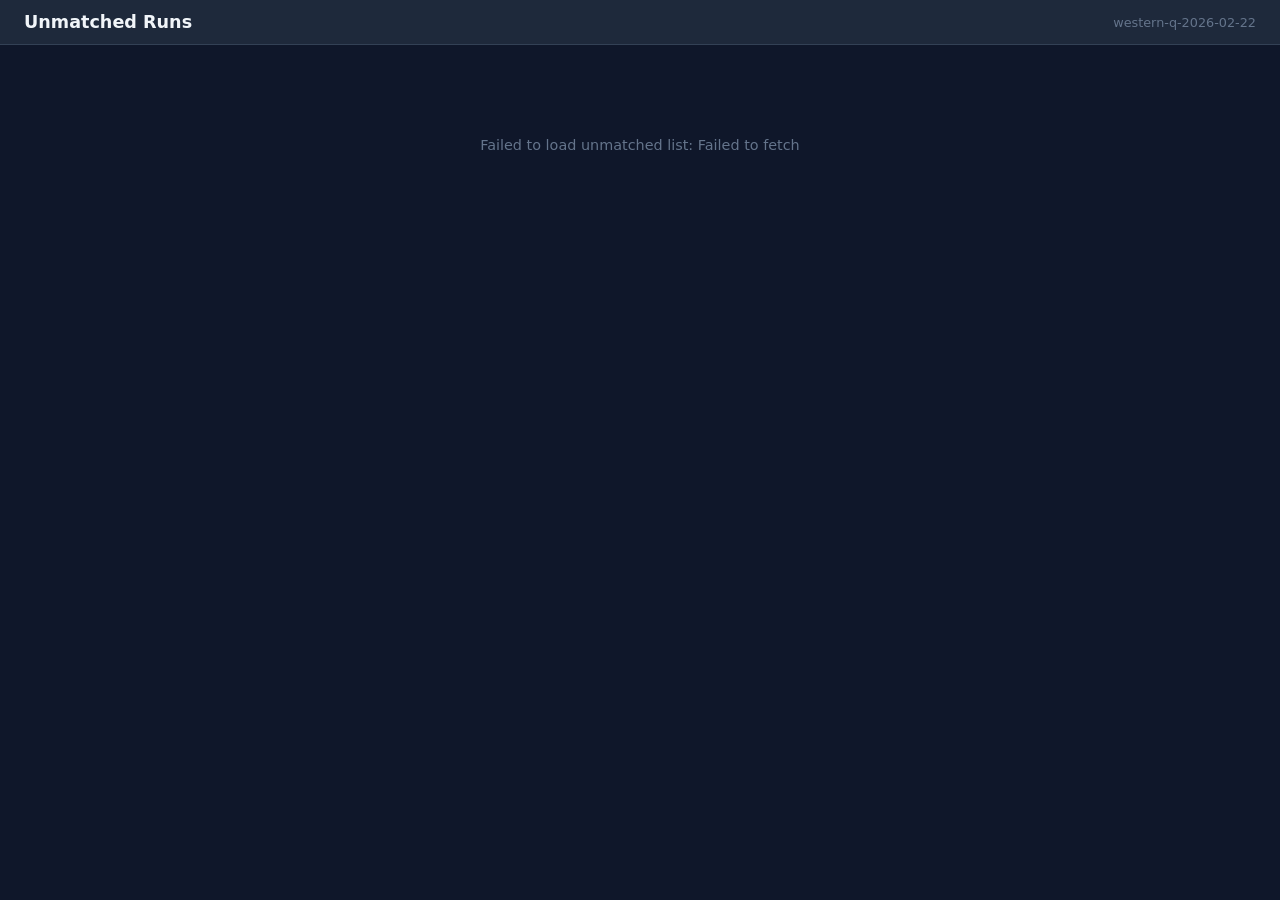
<file: web/races/western-q-2026-02-22/unmatched.html>
<!DOCTYPE html>
<html lang="en">
<head>
    <meta charset="UTF-8">
    <meta name="viewport" content="width=device-width, initial-scale=1.0">
    <title>Unmatched Runs — Western Q 2026</title>
    <style>
        * { margin: 0; padding: 0; box-sizing: border-box; }

        body {
            font-family: -apple-system, BlinkMacSystemFont, 'Segoe UI', system-ui, sans-serif;
            background: #0f172a;
            color: #e2e8f0;
            min-height: 100vh;
        }

        header {
            background: #1e293b;
            border-bottom: 1px solid #334155;
            padding: 12px 24px;
            display: flex;
            align-items: center;
            justify-content: space-between;
        }

        header h1 {
            font-size: 1.1rem;
            font-weight: 600;
            color: #f1f5f9;
        }

        header .race-slug {
            font-size: 0.8rem;
            color: #64748b;
        }

        .container {
            max-width: 1300px;
            margin: 0 auto;
            padding: 20px 24px;
        }

        /* Camera tabs */
        .cam-tabs {
            display: flex;
            gap: 8px;
            margin-bottom: 20px;
        }

        .cam-tab {
            padding: 7px 18px;
            border: 1px solid #475569;
            border-radius: 6px;
            background: #1e293b;
            color: #94a3b8;
            cursor: pointer;
            font-size: 0.85rem;
            transition: all 0.15s;
        }

        .cam-tab:hover { background: #334155; color: #e2e8f0; }

        .cam-tab.active {
            background: #3b82f6;
            border-color: #3b82f6;
            color: #fff;
        }

        /* Table */
        .um-table {
            width: 100%;
            border-collapse: collapse;
            font-size: 0.85rem;
        }

        .um-table thead th {
            text-align: left;
            padding: 8px 10px;
            color: #94a3b8;
            border-bottom: 1px solid #334155;
            font-weight: 500;
            font-size: 0.78rem;
            text-transform: uppercase;
            letter-spacing: 0.04em;
            white-space: nowrap;
        }

        .um-table tbody tr { border-bottom: 1px solid #1e293b; }
        .um-table tbody tr:hover { background: #1e293b; }

        .um-table td {
            padding: 6px 10px;
            vertical-align: middle;
        }

        .mono {
            font-family: 'SF Mono', Menlo, monospace;
        }

        .text-muted { color: #94a3b8; }

        /* Thumbnail */
        .um-thumb {
            width: 110px;
            height: auto;
            border-radius: 4px;
            cursor: pointer;
            border: 1px solid #334155;
            transition: border-color 0.15s;
        }
        .um-thumb:hover { border-color: #3b82f6; }

        .play-btn {
            padding: 4px 12px;
            background: #334155;
            color: #e2e8f0;
            border: 1px solid #475569;
            border-radius: 4px;
            cursor: pointer;
            font-size: 0.8rem;
        }
        .play-btn:hover { background: #475569; }

        /* Bib selects — side by side */
        .bib-selects {
            display: flex;
            gap: 6px;
            align-items: center;
        }

        .bib-select {
            width: 190px;
            padding: 5px 6px;
            background: #0f172a;
            color: #e2e8f0;
            border: 1px solid #475569;
            border-radius: 4px;
            font-size: 0.82rem;
        }
        .bib-select:focus { border-color: #3b82f6; outline: none; }

        .bib-label {
            font-size: 0.7rem;
            color: #64748b;
            text-transform: uppercase;
            letter-spacing: 0.04em;
            margin-bottom: 2px;
        }

        .bib-col {
            display: flex;
            flex-direction: column;
        }

        /* Assign button */
        .assign-btn {
            padding: 6px 16px;
            background: #059669;
            color: #fff;
            border: none;
            border-radius: 4px;
            cursor: pointer;
            font-size: 0.85rem;
            font-weight: 500;
            transition: background 0.15s;
            white-space: nowrap;
        }
        .assign-btn:hover { background: #047857; }
        .assign-btn:disabled { background: #475569; cursor: not-allowed; }

        /* Delete button */
        .delete-btn {
            padding: 6px 12px;
            background: transparent;
            color: #ef4444;
            border: 1px solid #dc2626;
            border-radius: 4px;
            cursor: pointer;
            font-size: 0.82rem;
            font-weight: 500;
            transition: all 0.15s;
            white-space: nowrap;
        }
        .delete-btn:hover { background: #dc2626; color: #fff; }
        .delete-btn:disabled { background: #475569; color: #94a3b8; border-color: #475569; cursor: not-allowed; }

        .action-btns { display: flex; gap: 6px; }

        /* Status messages */
        .empty-msg {
            color: #64748b;
            padding: 40px;
            text-align: center;
            font-size: 0.9rem;
        }

        .status-bar {
            display: flex;
            align-items: center;
            justify-content: space-between;
            margin-bottom: 12px;
            color: #94a3b8;
            font-size: 0.85rem;
        }

        /* Video lightbox */
        .vlb-overlay {
            display: none;
            position: fixed;
            inset: 0;
            background: rgba(0,0,0,0.85);
            z-index: 1000;
            align-items: center;
            justify-content: center;
        }
        .vlb-overlay.open { display: flex; }

        .vlb-inner {
            position: relative;
            max-width: 90vw;
            max-height: 90vh;
        }

        .vlb-inner video {
            max-width: 90vw;
            max-height: 85vh;
            border-radius: 6px;
        }

        .vlb-close {
            position: absolute;
            top: -32px;
            right: 0;
            background: none;
            border: none;
            color: #fff;
            font-size: 1.5rem;
            cursor: pointer;
        }

        .vlb-info {
            text-align: center;
            margin-top: 8px;
            color: #94a3b8;
            font-size: 0.85rem;
        }

        /* Montage preview in lightbox */
        .vlb-montage {
            max-width: 90vw;
            max-height: 85vh;
            border-radius: 6px;
        }

        /* Tabs for video vs montage preview */
        .preview-tabs {
            display: inline-flex;
            gap: 4px;
            margin-bottom: 4px;
        }

        .preview-tab {
            padding: 2px 10px;
            border: 1px solid #475569;
            border-radius: 4px;
            background: #1e293b;
            color: #94a3b8;
            cursor: pointer;
            font-size: 0.75rem;
        }
        .preview-tab.active { background: #3b82f6; border-color: #3b82f6; color: #fff; }
    </style>
</head>
<body>

<header>
    <h1>Unmatched Runs</h1>
    <span class="race-slug" id="raceSlug"></span>
</header>

<div class="container">
    <div class="status-bar">
        <span id="totalCount"></span>
    </div>
    <div class="cam-tabs" id="camTabs"></div>
    <div id="listContainer">
        <div class="empty-msg">Loading...</div>
    </div>
</div>

<!-- Video / Montage Lightbox -->
<div class="vlb-overlay" id="vlbOverlay">
    <div class="vlb-inner" id="vlbInner">
        <button class="vlb-close" id="vlbClose">&times;</button>
        <video id="vlbVideo" controls></video>
        <img id="vlbMontage" class="vlb-montage" style="display:none;">
        <div class="vlb-info" id="vlbInfo"></div>
    </div>
</div>

<script>
const EDGE_API = 'http://localhost:5000';
let manifest = null;
let unmatchedData = null;
let activeCam = '';
let mediaBase = '';
let raceSlug = '';
let girlsBibs = [];
let boysBibs = [];

async function init() {
    // Load manifest for bib list
    try {
        const mResp = await fetch('race_manifest.json?v=' + Date.now());
        manifest = await mResp.json();
        raceSlug = manifest.media_base_url.split('/').pop();
        mediaBase = `${EDGE_API}/montages/${raceSlug}`;
        document.getElementById('raceSlug').textContent = raceSlug;
    } catch (e) {
        document.getElementById('listContainer').innerHTML =
            `<div class="empty-msg">Failed to load manifest: ${e.message}</div>`;
        return;
    }

    // Build Girls / Boys bib lists from manifest categories
    for (const cat of (manifest.categories || [])) {
        const isGirls = /girl/i.test(cat.id);
        const isBoys = /boy/i.test(cat.id);
        for (const ath of (cat.athletes || [])) {
            const entry = { bib: ath.bib, name: `${ath.first} ${ath.last}`, catId: cat.id };
            if (isGirls) girlsBibs.push(entry);
            else if (isBoys) boysBibs.push(entry);
        }
    }
    girlsBibs.sort((a, b) => a.bib - b.bib);
    boysBibs.sort((a, b) => a.bib - b.bib);

    // Load unmatched list
    try {
        const resp = await fetch(`${EDGE_API}/api/unmatched/list?race=${raceSlug}`);
        if (!resp.ok) throw new Error(`HTTP ${resp.status}`);
        unmatchedData = await resp.json();
    } catch (e) {
        document.getElementById('listContainer').innerHTML =
            `<div class="empty-msg">Failed to load unmatched list: ${e.message}</div>`;
        return;
    }

    if (!unmatchedData.unmatched || unmatchedData.unmatched.length === 0) {
        document.getElementById('listContainer').innerHTML =
            '<div class="empty-msg">No unmatched runs found.</div>';
        return;
    }

    document.getElementById('totalCount').textContent =
        `${unmatchedData.unmatched.length} unmatched runs total`;

    // Build camera tabs
    const tabsEl = document.getElementById('camTabs');
    tabsEl.innerHTML = unmatchedData.cameras.map(cam => {
        const count = unmatchedData.counts[cam] || 0;
        return `<button class="cam-tab" data-cam="${cam}">${cam} (${count})</button>`;
    }).join('');

    activeCam = unmatchedData.cameras[0] || '';
    tabsEl.querySelectorAll('.cam-tab').forEach(btn => {
        btn.addEventListener('click', () => {
            activeCam = btn.dataset.cam;
            tabsEl.querySelectorAll('.cam-tab').forEach(b => b.classList.remove('active'));
            btn.classList.add('active');
            renderList();
        });
    });
    tabsEl.querySelector('.cam-tab')?.classList.add('active');

    setupLightbox();
    renderList();
}

function buildOptions(list, label) {
    return `<option value="">— ${label} —</option>` +
        list.map(o => `<option value="${o.bib}">#${o.bib} ${o.name}</option>`).join('');
}

function renderList() {
    const el = document.getElementById('listContainer');
    const items = unmatchedData.unmatched.filter(u => u.cam === activeCam);

    if (items.length === 0) {
        el.innerHTML = '<div class="empty-msg">No unmatched runs for this camera.</div>';
        return;
    }

    const girlsOpts = buildOptions(girlsBibs, 'Girls');
    const boysOpts = buildOptions(boysBibs, 'Boys');
    const forerunnerOpts = '<option value="">— FR —</option>' +
        [1,2,3,4].map(n => `<option value="${n}">F${n}</option>`).join('');

    el.innerHTML = `
        <table class="um-table">
            <thead>
                <tr>
                    <th>Time</th>
                    <th>Dur</th>
                    <th>Run</th>
                    <th>Preview</th>
                    <th>Girls</th>
                    <th>Boys</th>
                    <th>FR</th>
                    <th></th>
                </tr>
            </thead>
            <tbody>
                ${items.map(item => {
                    const rid = `${item.id}-${item.run}`;
                    return `
                    <tr id="row-${rid}">
                        <td class="mono">${item.timestamp}</td>
                        <td class="mono text-muted">${item.duration_sec ? item.duration_sec.toFixed(2) + 's' : '—'}</td>
                        <td class="text-muted">${item.run}</td>
                        <td>
                            ${item.thumb
                                ? `<img src="${mediaBase}/${item.thumb}" class="um-thumb"
                                     onclick="openPreview('${esc(item.video)}', '${esc(item.montage)}', '${item.timestamp}')"
                                     title="Click to preview">`
                                : `<button class="play-btn" onclick="openPreview('${esc(item.video)}', '${esc(item.montage)}', '${item.timestamp}')">&#9654;</button>`
                            }
                        </td>
                        <td>
                            <select class="bib-select" id="girls-${rid}"
                                    onchange="clearOthers(this, ['boys-${rid}','fr-${rid}'])">
                                ${girlsOpts}
                            </select>
                        </td>
                        <td>
                            <select class="bib-select" id="boys-${rid}"
                                    onchange="clearOthers(this, ['girls-${rid}','fr-${rid}'])">
                                ${boysOpts}
                            </select>
                        </td>
                        <td>
                            <select class="bib-select" id="fr-${rid}" style="width:70px"
                                    onchange="clearOthers(this, ['girls-${rid}','boys-${rid}'])">
                                ${forerunnerOpts}
                            </select>
                        </td>
                        <td>
                            <div class="action-btns">
                                <button class="assign-btn"
                                        onclick="assignBib('${item.id}', '${item.cam}', '${item.run}')">
                                    Assign
                                </button>
                                <button class="delete-btn"
                                        onclick="deleteUnmatched('${item.id}', '${item.cam}', '${item.run}')">
                                    Delete
                                </button>
                            </div>
                        </td>
                    </tr>`;
                }).join('')}
            </tbody>
        </table>
    `;
}

function esc(s) { return (s || '').replace(/'/g, "\\'"); }

// When one dropdown is selected, clear the others
function clearOthers(selected, otherIds) {
    if (selected.value) {
        otherIds.forEach(id => { const el = document.getElementById(id); if (el) el.value = ''; });
    }
}

async function assignBib(id, cam, run) {
    const girlsSel = document.getElementById(`girls-${id}-${run}`);
    const boysSel = document.getElementById(`boys-${id}-${run}`);
    const frSel = document.getElementById(`fr-${id}-${run}`);

    let bib = null;
    let gender = '';

    if (girlsSel && girlsSel.value) {
        bib = parseInt(girlsSel.value);
        gender = 'g';
    } else if (boysSel && boysSel.value) {
        bib = parseInt(boysSel.value);
        gender = 'b';
    } else if (frSel && frSel.value) {
        bib = parseInt(frSel.value);
        gender = 'f';
    }

    if (bib === null) {
        alert('Select an athlete from Girls, Boys, or Forerunners first.');
        return;
    }

    const row = document.getElementById(`row-${id}-${run}`);
    const btn = row?.querySelector('.assign-btn');
    if (btn) { btn.disabled = true; btn.textContent = 'Assigning...'; }

    try {
        const resp = await fetch(`${EDGE_API}/api/unmatched/assign`, {
            method: 'POST',
            headers: { 'Content-Type': 'application/json' },
            body: JSON.stringify({ race: raceSlug, id, bib, gender, cam, run }),
        });
        const result = await resp.json();

        if (result.ok) {
            // Fade out row
            if (row) {
                row.style.transition = 'opacity 0.3s';
                row.style.opacity = '0';
                setTimeout(() => row.remove(), 300);
            }

            // Update counts
            unmatchedData.unmatched = unmatchedData.unmatched.filter(
                u => !(u.id === id && u.run === run)
            );
            unmatchedData.counts[cam] = (unmatchedData.counts[cam] || 1) - 1;

            document.getElementById('totalCount').textContent =
                `${unmatchedData.unmatched.length} unmatched runs total`;

            const tab = document.querySelector(`.cam-tab[data-cam="${cam}"]`);
            if (tab) tab.textContent = `${cam} (${unmatchedData.counts[cam]})`;

            console.log(`Assigned ${id} → ${gender}${bib} (${result.renamed_files} files)`);
        } else {
            alert('Failed: ' + (result.error || 'Unknown error'));
            if (btn) { btn.disabled = false; btn.textContent = 'Assign'; }
        }
    } catch (e) {
        alert('Network error: ' + e.message);
        if (btn) { btn.disabled = false; btn.textContent = 'Assign'; }
    }
}

async function deleteUnmatched(id, cam, run) {
    if (!confirm(`Delete ${id} and all its montages?`)) return;

    const row = document.getElementById(`row-${id}-${run}`);
    const btn = row?.querySelector('.delete-btn');
    if (btn) { btn.disabled = true; btn.textContent = 'Deleting...'; }

    try {
        const resp = await fetch(`${EDGE_API}/api/unmatched/delete`, {
            method: 'POST',
            headers: { 'Content-Type': 'application/json' },
            body: JSON.stringify({ race: raceSlug, id, cam, run }),
        });
        const result = await resp.json();

        if (result.ok) {
            if (row) {
                row.style.transition = 'opacity 0.3s';
                row.style.opacity = '0';
                setTimeout(() => row.remove(), 300);
            }

            unmatchedData.unmatched = unmatchedData.unmatched.filter(
                u => !(u.id === id && u.run === run)
            );
            unmatchedData.counts[cam] = (unmatchedData.counts[cam] || 1) - 1;

            document.getElementById('totalCount').textContent =
                `${unmatchedData.unmatched.length} unmatched runs total`;

            const tab = document.querySelector(`.cam-tab[data-cam="${cam}"]`);
            if (tab) tab.textContent = `${cam} (${unmatchedData.counts[cam]})`;

            console.log(`Deleted ${id} (${result.deleted_files} files)`);
        } else {
            alert('Delete failed: ' + (result.error || 'Unknown error'));
            if (btn) { btn.disabled = false; btn.textContent = 'Delete'; }
        }
    } catch (e) {
        alert('Network error: ' + e.message);
        if (btn) { btn.disabled = false; btn.textContent = 'Delete'; }
    }
}

// ── Lightbox ─────────────────────────────────────────────────────────────

function setupLightbox() {
    const overlay = document.getElementById('vlbOverlay');
    document.getElementById('vlbClose').addEventListener('click', closeLightbox);
    overlay.addEventListener('click', e => { if (e.target === overlay) closeLightbox(); });
    document.addEventListener('keydown', e => { if (e.key === 'Escape') closeLightbox(); });
}

function openPreview(videoPath, montagePath, label) {
    const overlay = document.getElementById('vlbOverlay');
    const video = document.getElementById('vlbVideo');
    const montageImg = document.getElementById('vlbMontage');
    const info = document.getElementById('vlbInfo');

    // Default to video if available, else montage
    if (videoPath) {
        video.src = `${mediaBase}/${videoPath}`;
        video.playbackRate = 0.5;
        video.load();
        video.style.display = 'block';
        montageImg.style.display = 'none';
    } else if (montagePath) {
        montageImg.src = `${mediaBase}/${montagePath}`;
        montageImg.style.display = 'block';
        video.style.display = 'none';
        video.src = '';
    }

    info.textContent = label || '';

    // If both available, add toggle tabs
    if (videoPath && montagePath) {
        info.innerHTML = `
            <div class="preview-tabs">
                <button class="preview-tab active" onclick="switchPreview('video', '${esc(videoPath)}', '${esc(montagePath)}')">Video</button>
                <button class="preview-tab" onclick="switchPreview('montage', '${esc(videoPath)}', '${esc(montagePath)}')">Montage</button>
            </div>
            <div>${label}</div>
        `;
    }

    overlay.classList.add('open');
}

window.switchPreview = function(mode, videoPath, montagePath) {
    const video = document.getElementById('vlbVideo');
    const montageImg = document.getElementById('vlbMontage');

    document.querySelectorAll('.preview-tab').forEach(t => t.classList.remove('active'));
    event.target.classList.add('active');

    if (mode === 'video') {
        video.src = `${mediaBase}/${videoPath}`;
        video.playbackRate = 0.5;
        video.load();
        video.style.display = 'block';
        montageImg.style.display = 'none';
    } else {
        montageImg.src = `${mediaBase}/${montagePath}`;
        montageImg.style.display = 'block';
        video.style.display = 'none';
        video.pause();
    }
};

function closeLightbox() {
    const overlay = document.getElementById('vlbOverlay');
    const video = document.getElementById('vlbVideo');
    overlay.classList.remove('open');
    video.pause();
    video.src = '';
}

// Expose to onclick handlers
window.openPreview = openPreview;
window.clearOthers = clearOthers;
window.assignBib = assignBib;
window.deleteUnmatched = deleteUnmatched;

// Boot
if (document.readyState === 'loading') {
    document.addEventListener('DOMContentLoaded', init);
} else {
    init();
}
</script>
</body>
</html>
</file>
